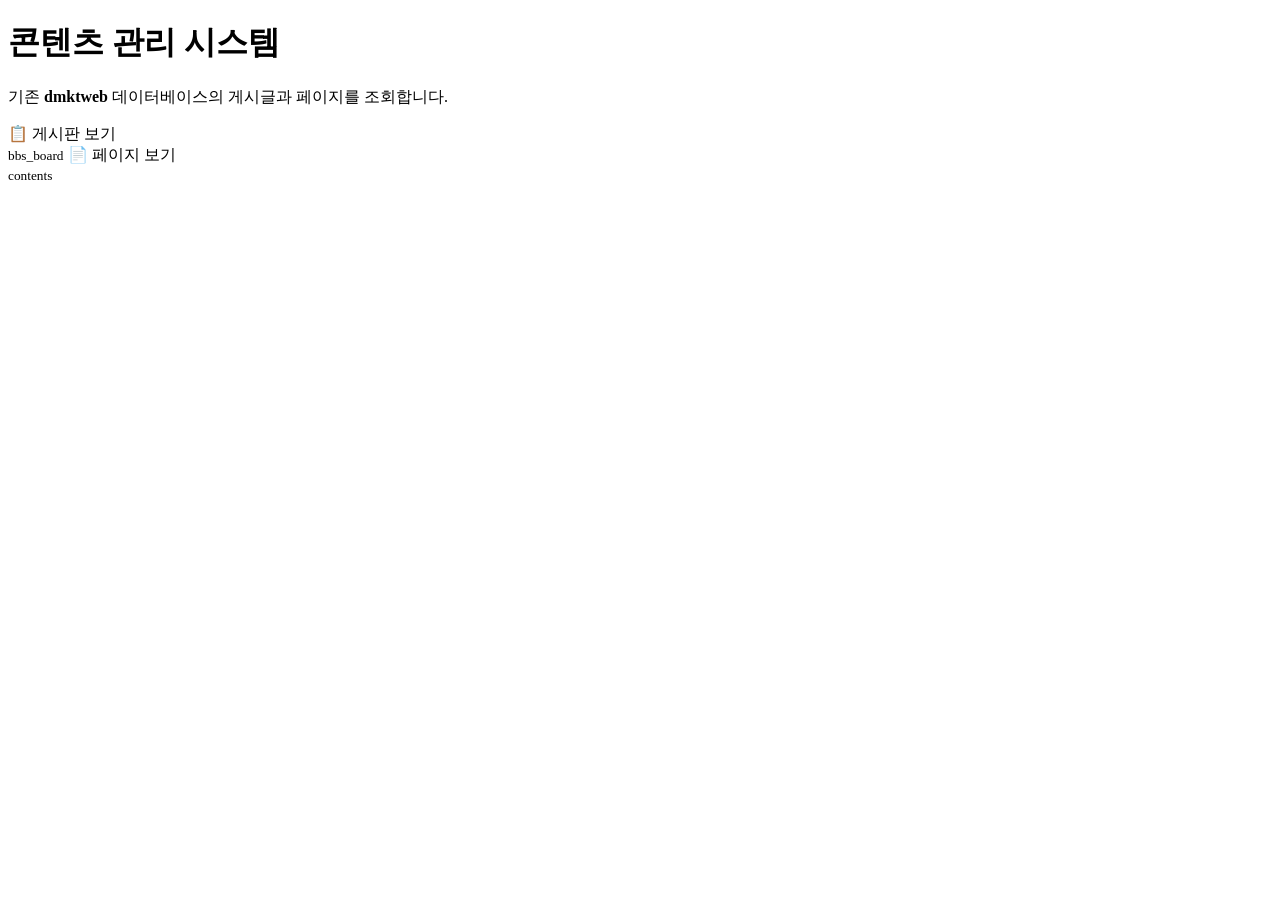
<file: src/main/resources/templates/index.html>
<!DOCTYPE html>
<html lang="ko" xmlns:th="http://www.thymeleaf.org">
<head th:replace="~{fragments/layout :: head('CMS 홈')}"></head>
<body>
<header th:replace="~{fragments/layout :: header}"></header>

<main>
    <div class="container">
        <h1>콘텐츠 관리 시스템</h1>
        <p>기존 <strong>dmktweb</strong> 데이터베이스의 게시글과 페이지를 조회합니다.</p>
        <div class="home-links">
            <a th:href="@{/posts}">📋 게시판 보기<br><small>bbs_board</small></a>
            <a th:href="@{/contents}">📄 페이지 보기<br><small>contents</small></a>
        </div>
    </div>
</main>

<footer th:replace="~{fragments/layout :: footer}"></footer>
</body>
</html>
</file>
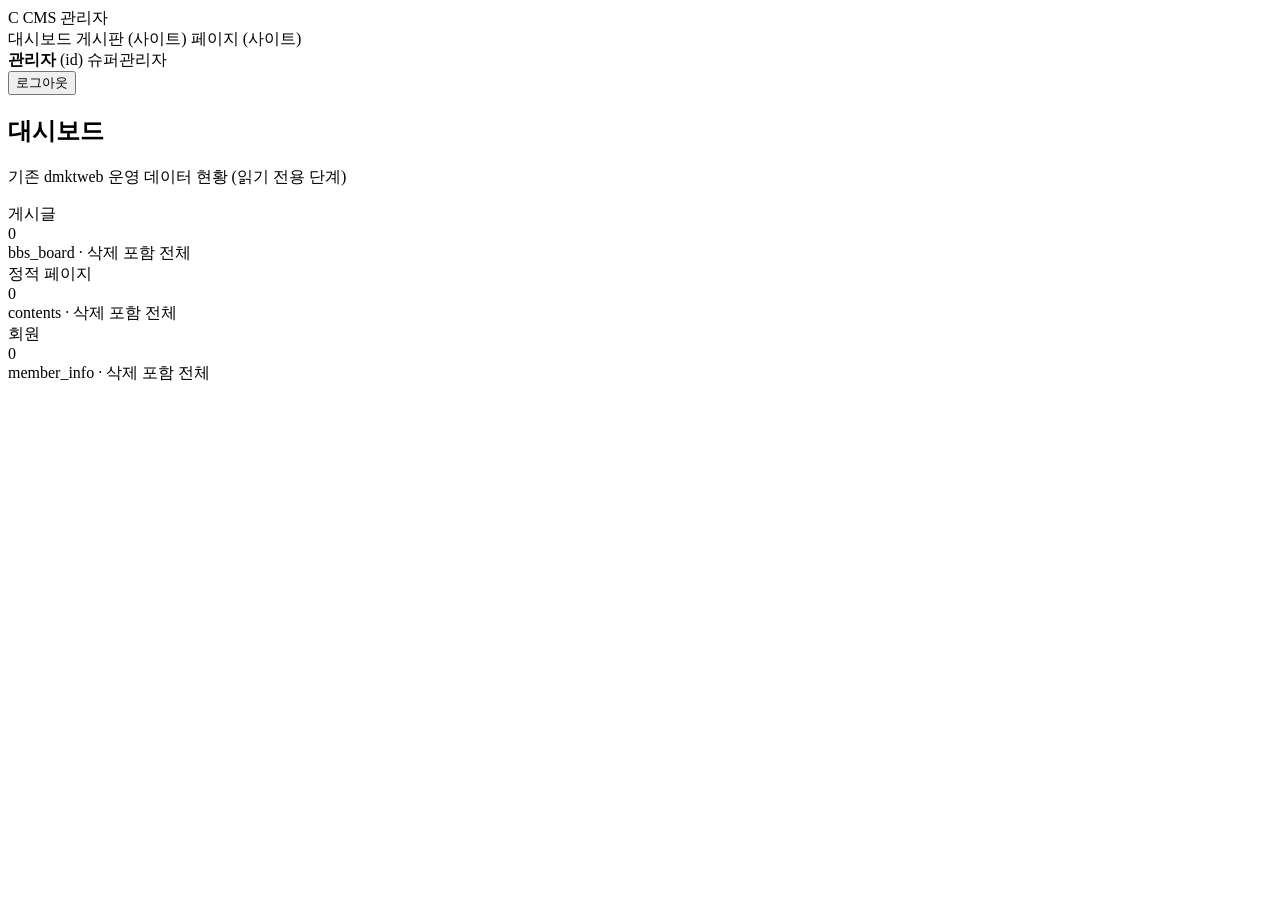
<file: src/main/resources/templates/admin/dashboard.html>
<!DOCTYPE html>
<html xmlns:th="http://www.thymeleaf.org" lang="ko">
<head>
    <meta charset="UTF-8">
    <meta name="viewport" content="width=device-width, initial-scale=1.0">
    <title>대시보드 · CMS 관리자</title>
    <link rel="stylesheet" th:href="@{/css/admin.css}">
</head>
<body class="admin">

<div class="admin-shell">

    <!-- 좌측 메뉴 (다음 단계에서 기능별로 채워 나간다) -->
    <aside class="admin-sidebar">
        <div class="brand">
            <span class="brand-mark">C</span> CMS 관리자
        </div>
        <nav class="admin-nav">
            <a th:href="@{/admin}" class="active">대시보드</a>
            <a th:href="@{/posts}">게시판 (사이트)</a>
            <a th:href="@{/contents}">페이지 (사이트)</a>
        </nav>
    </aside>

    <div class="admin-main">

        <!-- 상단바: 로그인한 관리자 정보 + 로그아웃 -->
        <header class="admin-topbar">
            <div class="who">
                <strong th:text="${admin.userName}">관리자</strong>
                <span th:text="'(' + ${admin.userId} + ')'">(id)</span>
                <span class="badge" th:text="${admin.groupName()}">슈퍼관리자</span>
            </div>
            <form th:action="@{/admin/logout}" method="post">
                <button type="submit" class="btn-ghost">로그아웃</button>
            </form>
        </header>

        <main class="admin-content">
            <h2>대시보드</h2>
            <p class="desc">기존 dmktweb 운영 데이터 현황 (읽기 전용 단계)</p>

            <div class="stat-grid">
                <div class="stat-card">
                    <div class="label">게시글</div>
                    <div class="value" th:text="${#numbers.formatInteger(postCount, 0, 'COMMA')}">0</div>
                    <div class="hint">bbs_board · 삭제 포함 전체</div>
                </div>
                <div class="stat-card">
                    <div class="label">정적 페이지</div>
                    <div class="value" th:text="${#numbers.formatInteger(contentCount, 0, 'COMMA')}">0</div>
                    <div class="hint">contents · 삭제 포함 전체</div>
                </div>
                <div class="stat-card">
                    <div class="label">회원</div>
                    <div class="value" th:text="${#numbers.formatInteger(memberCount, 0, 'COMMA')}">0</div>
                    <div class="hint">member_info · 삭제 포함 전체</div>
                </div>
            </div>
        </main>

    </div>
</div>

</body>
</html>
</file>
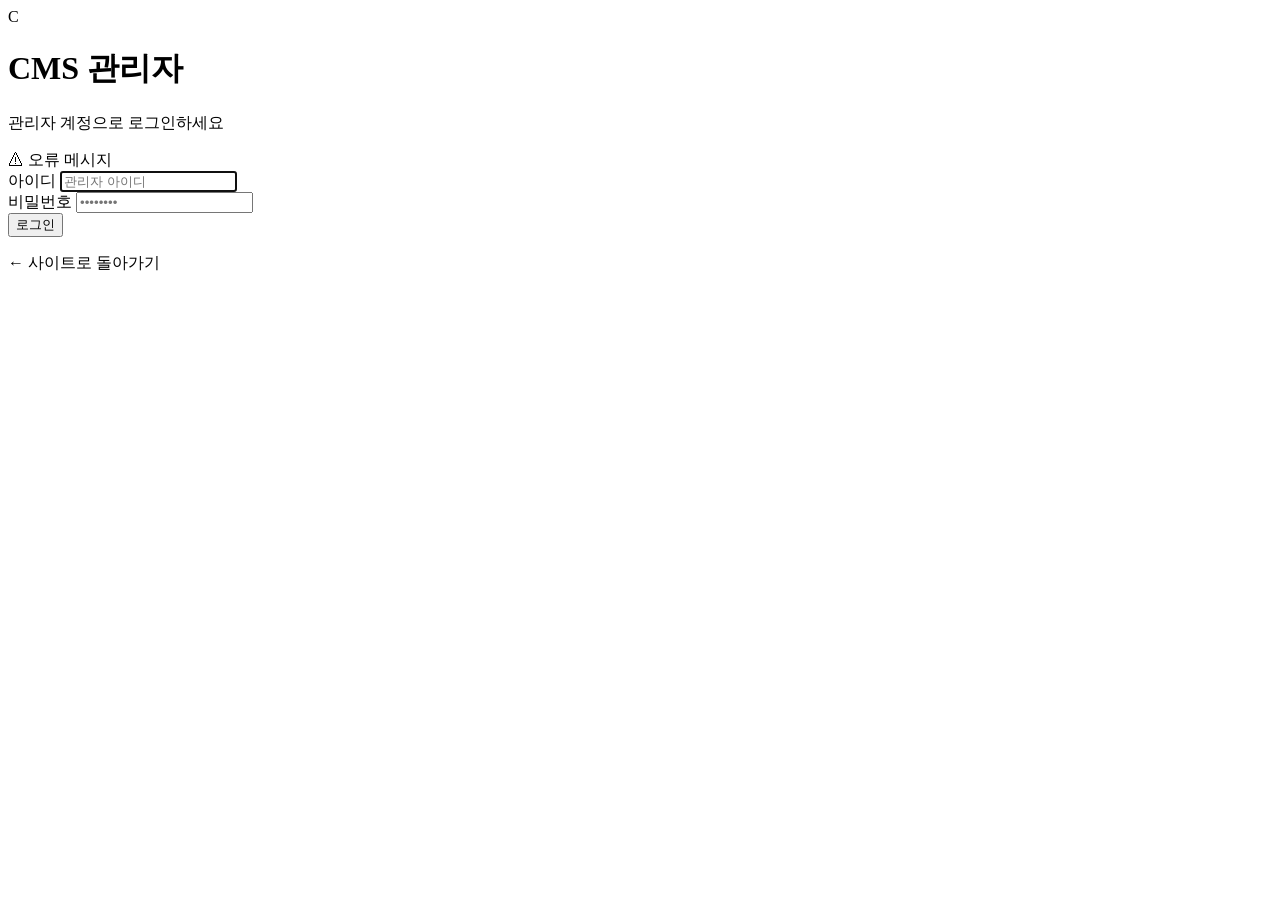
<file: src/main/resources/templates/admin/login.html>
<!DOCTYPE html>
<html xmlns:th="http://www.thymeleaf.org" lang="ko">
<head>
    <meta charset="UTF-8">
    <meta name="viewport" content="width=device-width, initial-scale=1.0">
    <title>관리자 로그인 · CMS</title>
    <link rel="stylesheet" th:href="@{/css/admin.css}">
</head>
<body class="admin admin-login">

<main class="login-card">
    <div class="brand">
        <span class="brand-mark">C</span>
        <h1>CMS 관리자</h1>
    </div>
    <p class="subtitle">관리자 계정으로 로그인하세요</p>

    <!-- 로그인 실패 메시지 -->
    <div class="login-error" th:if="${errorMessage}">
        ⚠ <span th:text="${errorMessage}">오류 메시지</span>
    </div>

    <form th:action="@{/admin/login}" method="post" autocomplete="off">
        <div class="field">
            <label for="userId">아이디</label>
            <input type="text" id="userId" name="userId"
                   th:value="${userId}" required autofocus
                   placeholder="관리자 아이디">
        </div>
        <div class="field">
            <label for="userPwd">비밀번호</label>
            <input type="password" id="userPwd" name="userPwd"
                   required placeholder="••••••••">
        </div>
        <button type="submit" class="btn-primary">로그인</button>
    </form>

    <p class="login-foot">
        <a th:href="@{/}">← 사이트로 돌아가기</a>
    </p>
</main>

</body>
</html>
</file>
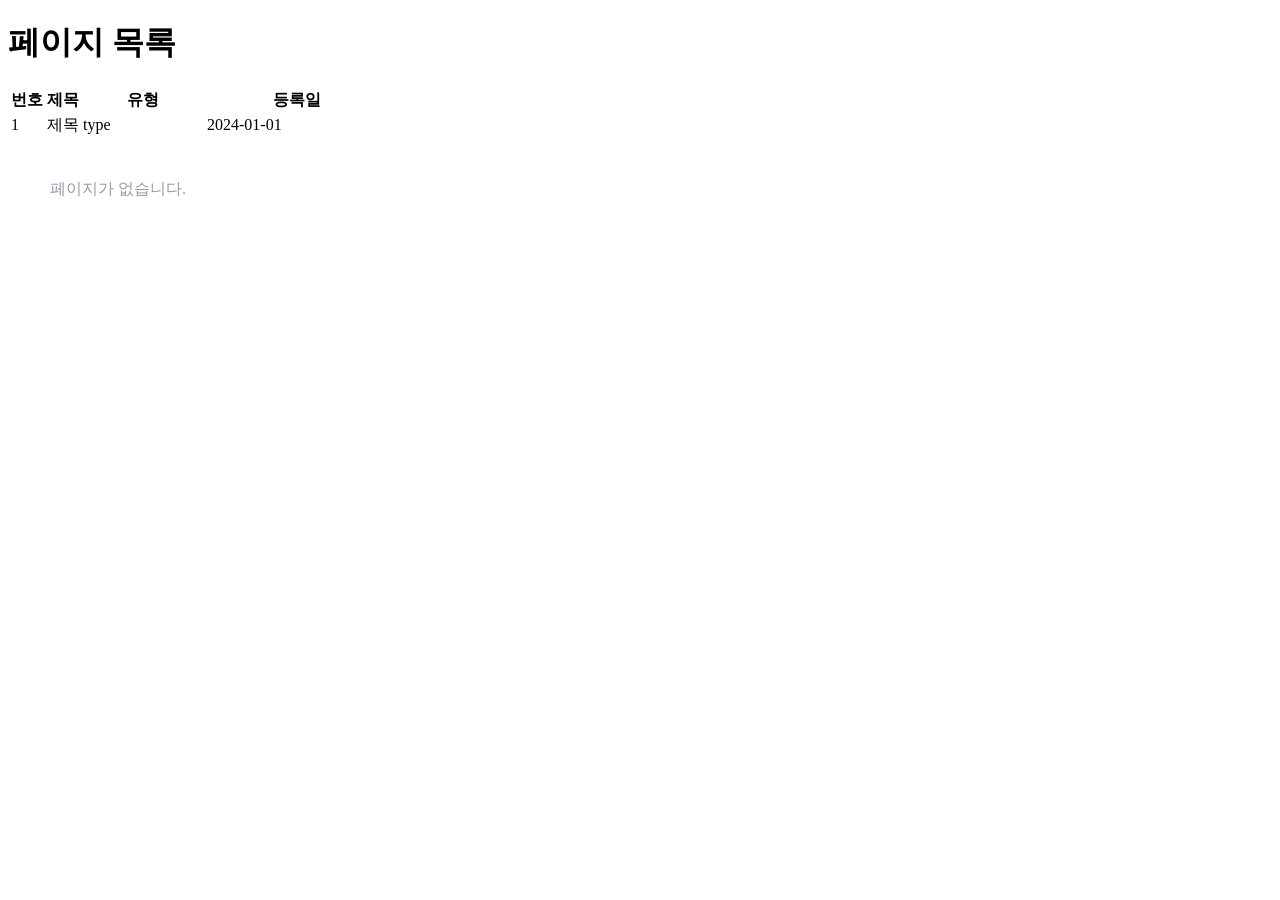
<file: src/main/resources/templates/content/list.html>
<!DOCTYPE html>
<html lang="ko" xmlns:th="http://www.thymeleaf.org">
<head th:replace="~{fragments/layout :: head('페이지')}"></head>
<body>
<header th:replace="~{fragments/layout :: header}"></header>

<main>
    <div class="container">
        <h1>페이지 목록</h1>

        <table class="board">
            <thead>
            <tr>
                <th class="num">번호</th>
                <th>제목</th>
                <th class="center" style="width:120px">유형</th>
                <th class="center" style="width:180px">등록일</th>
            </tr>
            </thead>
            <tbody>
            <tr th:each="content : ${contents}">
                <td class="num" th:text="${content.id}">1</td>
                <td>
                    <a th:href="@{/contents/{id}(id=${content.id})}" th:text="${content.subject}">제목</a>
                </td>
                <td class="center" th:text="${content.contentsType}">type</td>
                <td class="center" th:text="${content.regDate != null ? #temporals.format(content.regDate, 'yyyy-MM-dd HH:mm') : ''}">2024-01-01</td>
            </tr>
            <tr th:if="${#lists.isEmpty(contents)}">
                <td colspan="4" class="center" style="padding:40px;color:#99a;">페이지가 없습니다.</td>
            </tr>
            </tbody>
        </table>
    </div>
</main>

<footer th:replace="~{fragments/layout :: footer}"></footer>
</body>
</html>
</file>
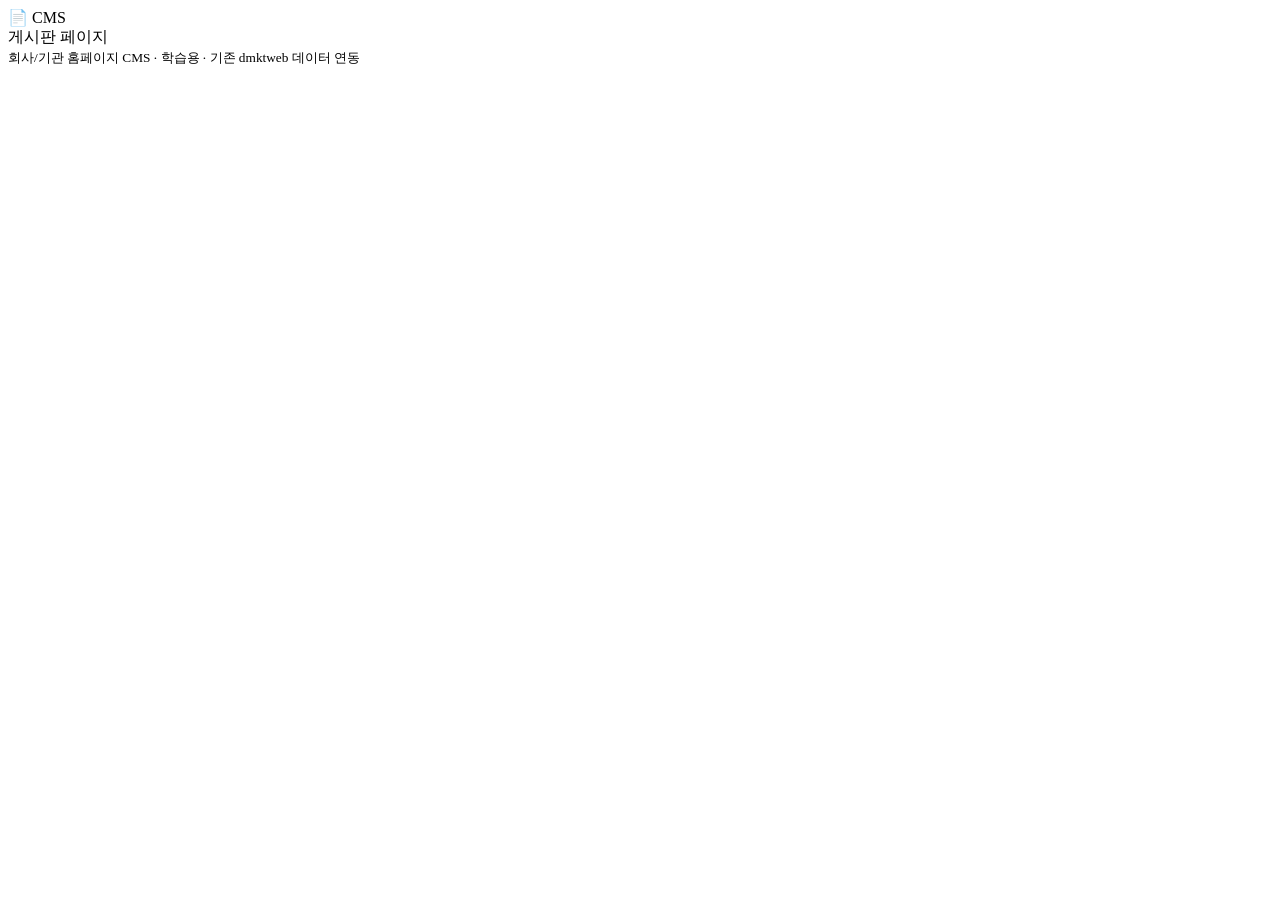
<file: src/main/resources/templates/fragments/layout.html>
<!DOCTYPE html>
<html xmlns:th="http://www.thymeleaf.org">
<!--
  공통 조각(fragment) 모음.
  각 페이지에서 th:replace 로 머리말/꼬리말을 끼워 넣는다.
-->
<head th:fragment="head(pageTitle)">
    <meta charset="UTF-8">
    <meta name="viewport" content="width=device-width, initial-scale=1.0">
    <title th:text="${pageTitle}">CMS</title>
    <link rel="stylesheet" th:href="@{/css/style.css}">
</head>
<body>

<header th:fragment="header" class="site-header">
    <div class="container">
        <a class="logo" th:href="@{/}">📄 CMS</a>
        <nav>
            <a th:href="@{/posts}">게시판</a>
            <a th:href="@{/contents}">페이지</a>
        </nav>
    </div>
</header>

<footer th:fragment="footer" class="site-footer">
    <div class="container">
        <small>회사/기관 홈페이지 CMS · 학습용 · 기존 dmktweb 데이터 연동</small>
    </div>
</footer>

</body>
</html>
</file>
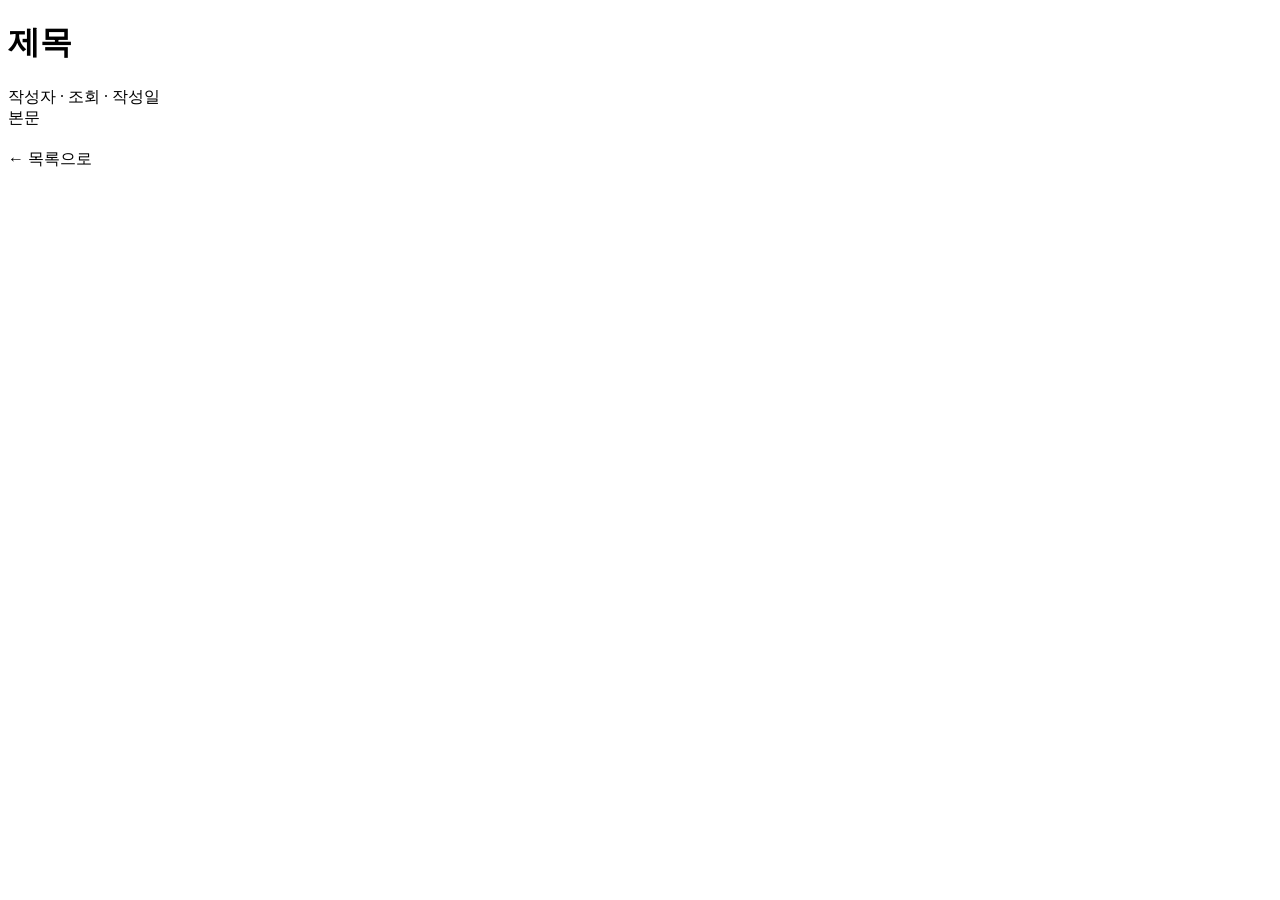
<file: src/main/resources/templates/post/detail.html>
<!DOCTYPE html>
<html lang="ko" xmlns:th="http://www.thymeleaf.org">
<head th:replace="~{fragments/layout :: head(${post.subject})}"></head>
<body>
<header th:replace="~{fragments/layout :: header}"></header>

<main>
    <div class="container">
        <div class="card">
            <h1 th:text="${post.subject}">제목</h1>
            <div class="post-meta">
                <span th:text="'작성자: ' + ${post.writer}">작성자</span>
                · <span th:text="'조회 ' + ${post.viewCount}">조회</span>
                · <span th:text="${post.writeDate}">작성일</span>
            </div>
            <!-- REMARK 는 HTML 에디터로 작성된 내용이므로 utext 로 렌더링 -->
            <div class="post-body" th:utext="${post.content}">본문</div>
        </div>
        <p style="margin-top:20px">
            <a class="btn secondary" th:href="@{/posts(boardId=${post.boardId})}">← 목록으로</a>
        </p>
    </div>
</main>

<footer th:replace="~{fragments/layout :: footer}"></footer>
</body>
</html>
</file>
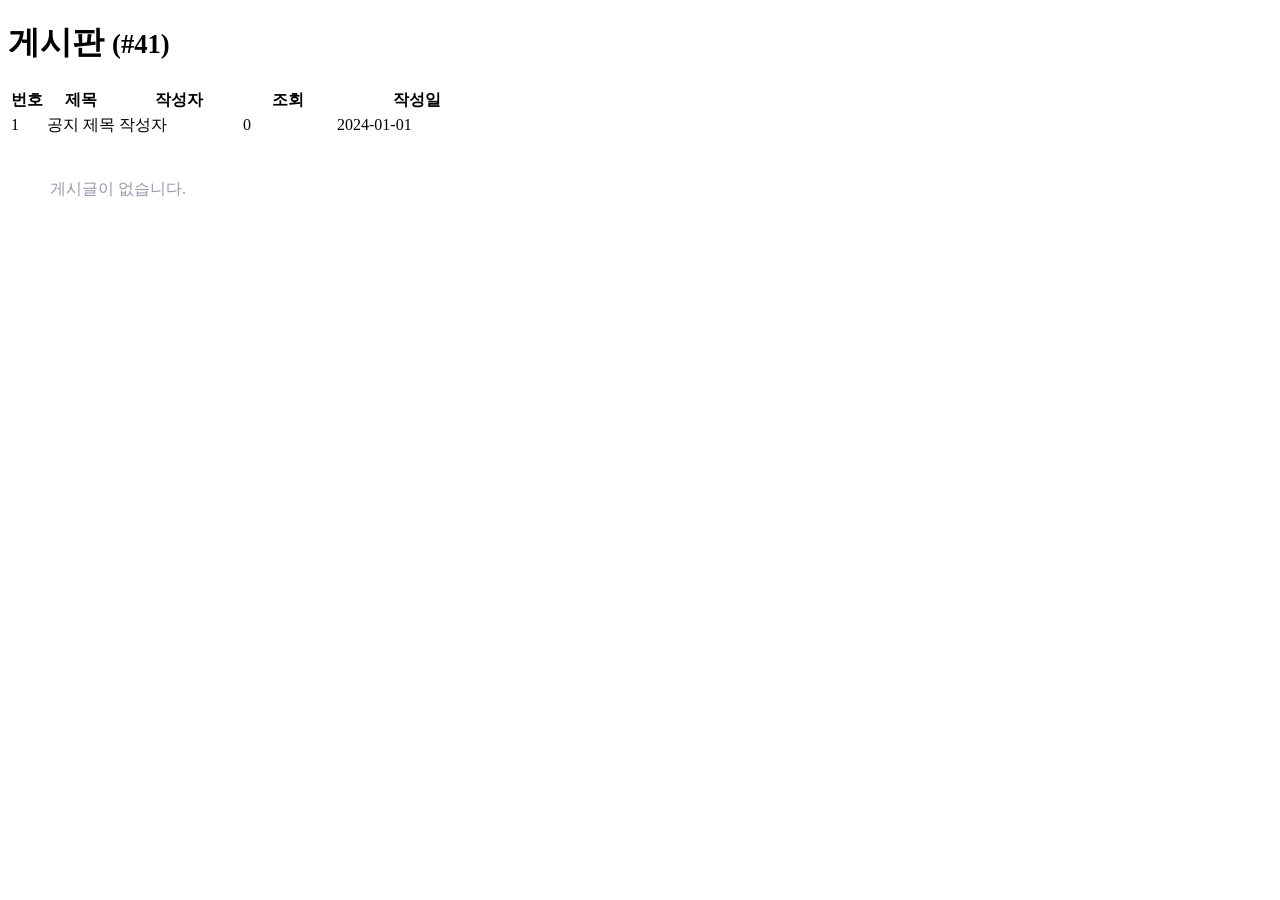
<file: src/main/resources/templates/post/list.html>
<!DOCTYPE html>
<html lang="ko" xmlns:th="http://www.thymeleaf.org">
<head th:replace="~{fragments/layout :: head('게시판')}"></head>
<body>
<header th:replace="~{fragments/layout :: header}"></header>

<main>
    <div class="container">
        <h1>게시판 <small th:text="'(게시판 #' + ${boardId} + ')'">(#41)</small></h1>

        <table class="board">
            <thead>
            <tr>
                <th class="num">번호</th>
                <th>제목</th>
                <th class="center" style="width:120px">작성자</th>
                <th class="center" style="width:90px">조회</th>
                <th class="center" style="width:160px">작성일</th>
            </tr>
            </thead>
            <tbody>
            <tr th:each="post : ${posts}">
                <td class="num" th:text="${post.id}">1</td>
                <td>
                    <span th:if="${post.notice}" class="badge">공지</span>
                    <a th:href="@{/posts/{id}(id=${post.id})}" th:text="${post.subject}">제목</a>
                </td>
                <td class="center" th:text="${post.writer}">작성자</td>
                <td class="center" th:text="${post.viewCount}">0</td>
                <td class="center" th:text="${post.writeDate}">2024-01-01</td>
            </tr>
            <tr th:if="${#lists.isEmpty(posts)}">
                <td colspan="5" class="center" style="padding:40px;color:#99a;">게시글이 없습니다.</td>
            </tr>
            </tbody>
        </table>
    </div>
</main>

<footer th:replace="~{fragments/layout :: footer}"></footer>
</body>
</html>
</file>
